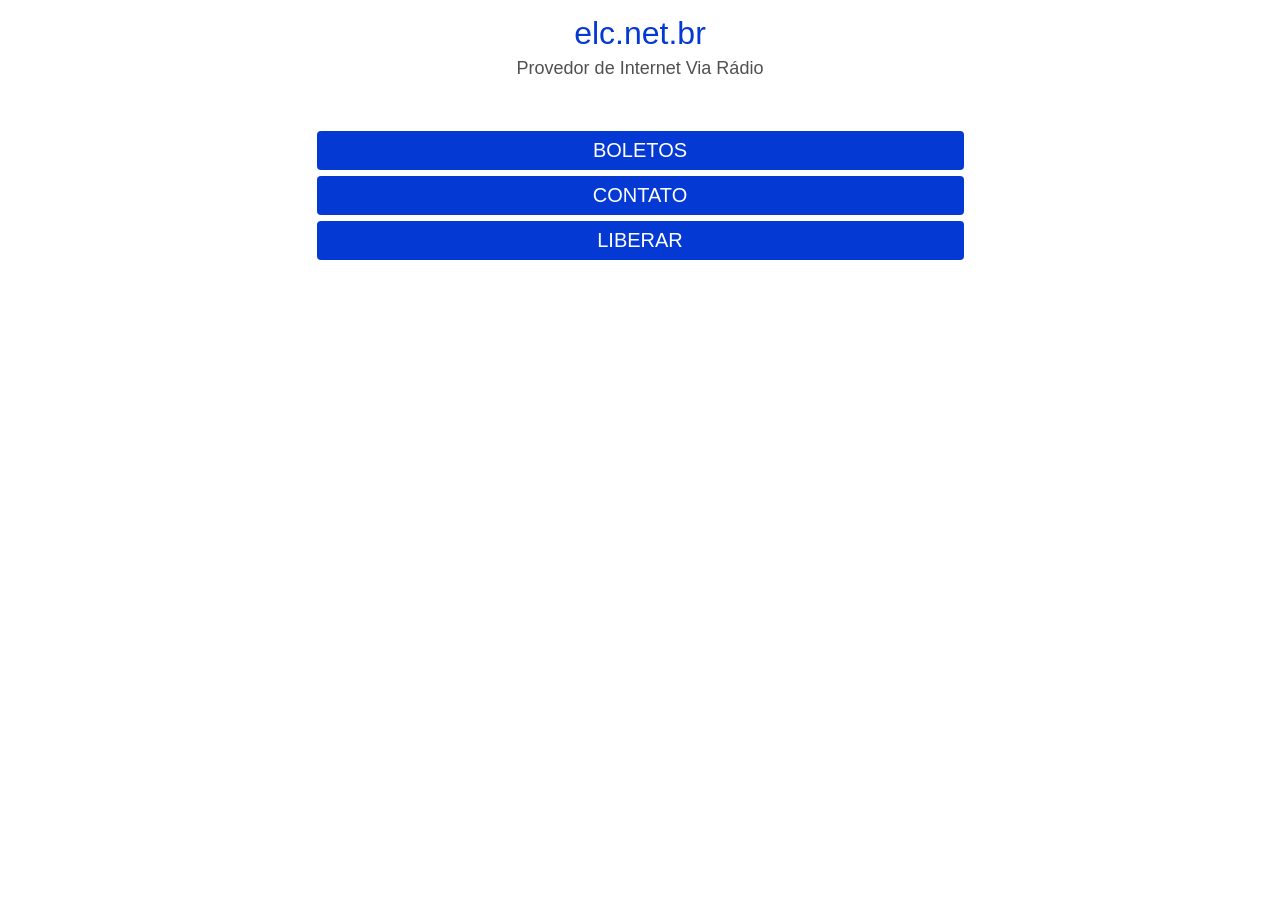
<file: index.html>
<!DOCTYPE html>
<html lang="en">

<head>
    <meta charset="UTF-8">
    <meta name="viewport" content="width=device-width, initial-scale=1.0">
    <title>elc net</title>
    <!--meta http-equiv="refresh" content="0; url=boletos.html" /-->
    <meta http-equiv="refresh" content="0; url=menu.html" />
</head>

<body>
</body>

</html>
</file>
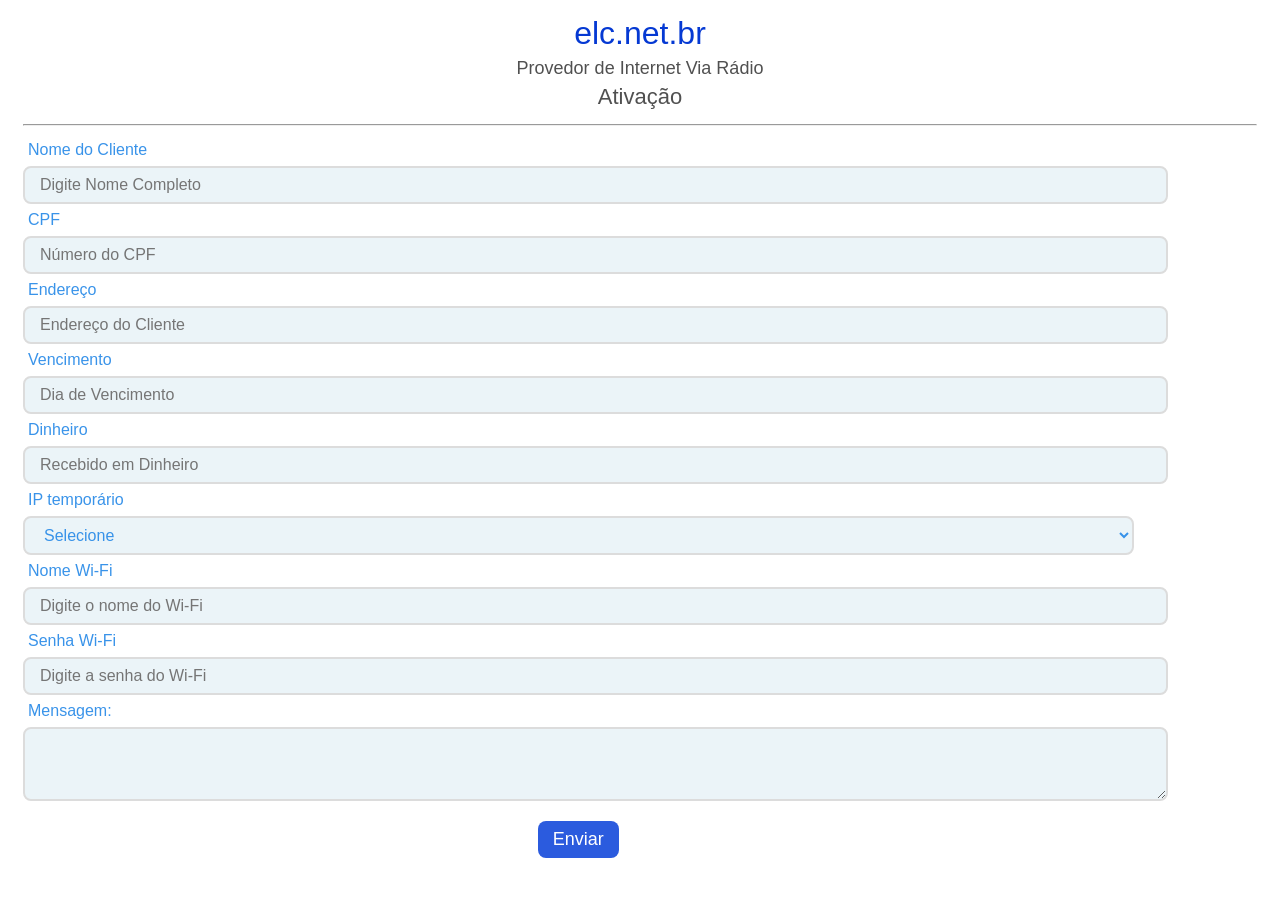
<file: ativacao.html>
<!DOCTYPE html>
<html lang="en">

<head>
    <meta charset="UTF-8">
    <meta name="viewport" content="width=device-width, initial-scale=1.0">
    <title>elc net</title>
    <link rel="stylesheet" href="css/styles-form.css">
    <script src="js/script.js"></script>
    <script src="js/comum.js"></script>
</head>

<body onload=cabecalho()>
    <div id="div-cabecalho"></div>

    <p class="titulo-pagina">Ativação</p>
    <hr>

    <!----------------------------------------------------------------------------->
    <div class="container_form">

        <form action="mailto:elcinfo@hotmail.com?subject=Nova%20Ativação" method="post" enctype="text/plain">

            <div>
                <label for="Nome" class="form_label">Nome do Cliente</label>
                <input type="text" name="Nome" class="form_input" placeholder="Digite Nome Completo">

                <label for="CPF" class="form_label">CPF</label>
                <input type="text" name="CPF" class="form_input" placeholder="Número do CPF">

                <label for="Endereco" class="form_label">Endereço</label>
                <input type="text" name="Endereco" class="form_input" placeholder="Endereço do Cliente">

                <label for="Vencimento" class="form_label">Vencimento</label>
                <input type="text" name="Vencimento" class="form_input" placeholder="Dia de Vencimento">

                <label for="Dinheiro" class="form_label">Dinheiro</label>
                <input type="number" name="Dinheiro" class="form_input" placeholder="Recebido em Dinheiro">

                <label for="IP_Temporario" class="form_label">IP temporário</label>
                <select name="IP_Temporario" class="form_input">
                    <option>Selecione</option>
                    <option value="172.16.88.220">172.16.88.220</option>
                    <option value="172.16.88.221">172.16.88.221</option>
                    <option value="172.16.88.222">172.16.88.222</option>
                    <option value="172.16.88.223">172.16.88.223</option>
                    <option value="172.16.88.224">172.16.88.224</option>
                    <option value="172.16.88.225">172.16.88.225</option>
                    <option value="172.16.88.226">172.16.88.226</option>
                    <option value="172.16.88.227">172.16.88.227</option>
                    <option value="172.16.88.228">172.16.88.228</option>
                    <option value="172.16.88.229">172.16.88.229</option>
                </select>

                <label for="Nome_Wi-Fi" class="form_label">Nome Wi-Fi</label>
                <input type="text" name="Nome_Wi-Fi" class="form_input" placeholder="Digite o nome do Wi-Fi">

                <label for="Senha_Wi-Fi" class="form_label">Senha Wi-Fi</label>
                <input type="text" name="Senha_Wi-Fi" class="form_input" placeholder="Digite a senha do Wi-Fi">

                <label for="Mensagem" class="form_label">Mensagem:</label>
                <textarea name="Mensagem" cols="30" rows="3" class="form_input"></textarea>

                <input type="submit" value="Enviar" class="submit_btn">
        </form>
    </div>
    <!----------------------------------------------------------------------------->

</body>

</html>
</file>
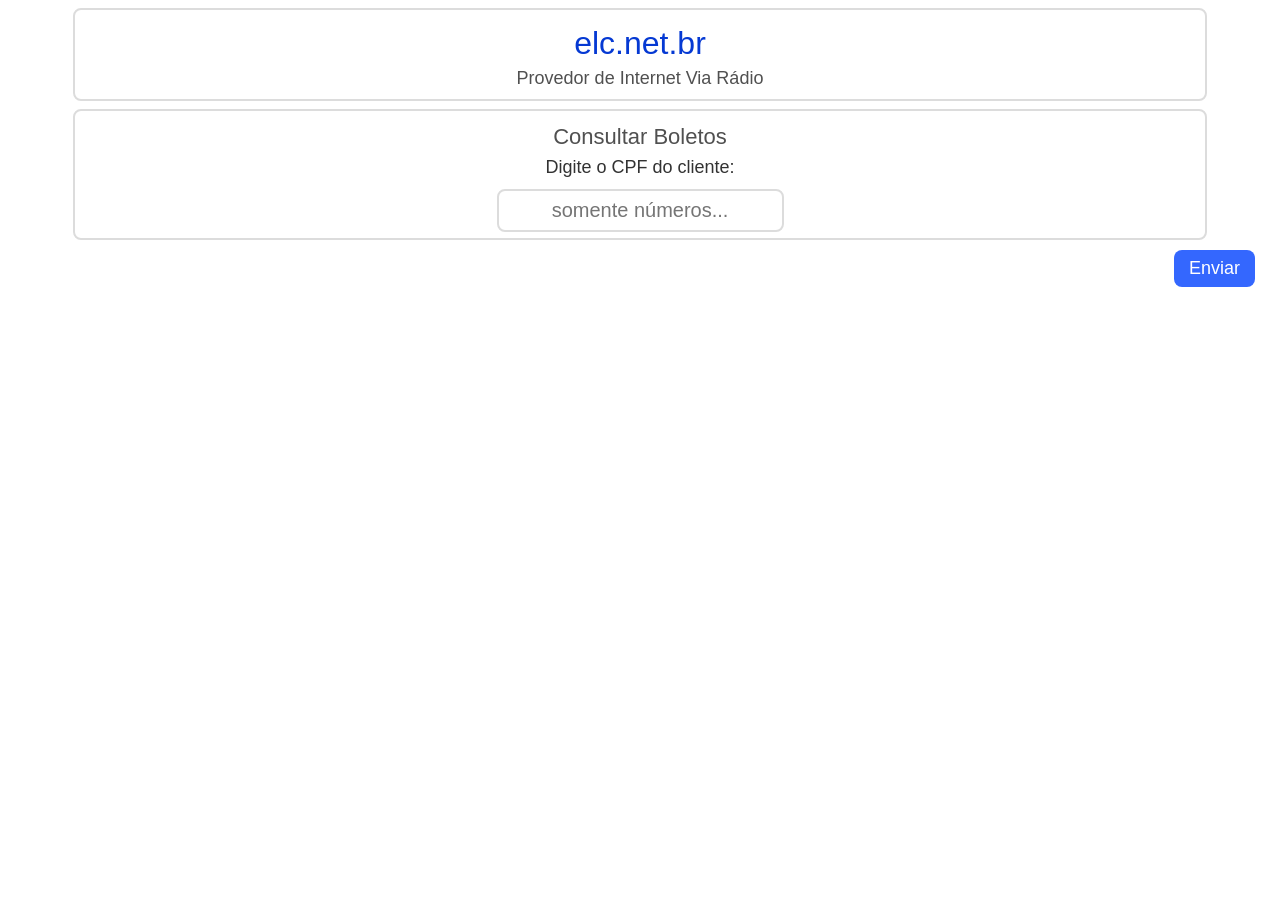
<file: boletos.html>
<!DOCTYPE html>
<html lang="en">

<head>
    <meta charset="UTF-8">
    <meta name="viewport" content="width=device-width, initial-scale=1.0">
    <title>elc net</title>
    <link rel="stylesheet" href="css/styles.css">
    <script src="js/script.js"></script>
    <script src="js/comum.js"></script>
    <script src="js/boletos.js"></script>
</head>

<body onload=cabecalho()>
    <div class="div-container" id="div-cabecalho"></div>

    <div class="div-container" id="soucpf-container">
        <p class="titulo-pagina">Consultar Boletos</p>
        <p class="orientacao-1">Digite o CPF do cliente:</p>

        <input type="text" id="cpf" onfocus="digitarCPF()" placeholder="somente números..." maxlength="14"
            oninput="mascaraCPF(this)" class="input-text">
        <br><br>
        <!--a id="soucnpj" class="sou-cnpj" href="javascript:souCNPJ()">sou cnpj</a-->
    </div>

    <div class="div-container" id="soucnpj-container" style="display: none;">
        <p class="titulo-pagina">Consultar Boletos</p>
        <p class="orientacao-1">Digite o CNPJ da Empresa:</p>

        <input type="text" id="cnpj" onfocus="digitarCNPJ()" placeholder="somente números..." maxlength="18"
            oninput="mascaraCNPJ(this)" class="input-text">
        <br><br>
        <a id="soucpf" class="sou-cpf" href="javascript:souCPF()">sou cpf</a>
    </div>

    <div id="div-enviar">
        <button class="btn-small" onclick="getDadosCliente()" style="display: block;">Enviar</button>
    </div>

    <div class="div-container" id="div-cliente" style="display: none;">
        <p>Código: <span id="codigo"></span></p>
        <p>Nome: <span class="bold" id="nome"></span></p>
        <p>Endereço: <span id="endereco"></span></p>
        <p style="display: none;">CPF: <span id="CPF"></span></p>
    </div>

    <div class="div-container" id="div-confirmar-msg" style="display: none;">
        <p class="mensagem bold">Confirma o nome do cliente?</p>
    </div>

    <div id="div-confirmar-btn" style="display: none;">
        <button class="btn-small" onclick="getDadosBoleto()">Confirmar</button>
    </div>

    <div class="div-container" id="erro-container" style="display: none;">
        <p class="erro">Não foi possível atender sua solicitação.</p>
        <p class="erro">Entre em contato com o Provedor</p>
        <p class="erro">Pelo Whatsapp</p>
        <a class="a-link" href="https://wa.me/5518997760998">(18) 99776-0998</a>
        <p class="erro">Ou digite o CPF novamente</p>
    </div>

    <div class="div-container" id="erro-container-pj" style="display: none;">
        <p class="erro">Não foi possível atender sua solicitação.</p>
        <p class="erro">Entre em contato com o Provedor</p>
        <p class="erro">Pelo Whatsapp</p>
        <a class="a-link" href="https://wa.me/5518997760998">(18) 99776-0998</a>
        <p class="erro">Ou digite o CNPJ novamente</p>
    </div>

    <div autocorrect="off" class="div-container" id="boleto-container" style="display: none;">
        <!--label for="select-meses">Mensalidades Disponíveis:</label-->
        <label for="select-meses">MESES DISPONÍVEIS:</label>
        <select autocorrect="off" class="select-meses" name="select-meses" id="select-meses" onchange="showMonth(this);">
        </select>
    </div>

    <div class="div-container boleto-container" id="div-boleto" style="display: none;">
        <p>Referência: <span class="bold" id="referencia"></span></p>
        <p>Vencimento: <span id="vencimento"></span></p>
        <p>Valor: <span id="valor"></span></p>
        <p>Forma de Pagamento: <span id="forma"></span></p>
    </div>

    <div class="div-container" id="numeracao" style="display: none;"></div>

    <div id="chavepix" style="display: none;"></div>

    <div id="div-opcoes" style="display: none;">
        <a id="barras" href="javascript:copiarNumeracao()">Copiar Código de Barras</a>
        <a id="boleto">Baixar Boleto</a>
        <a id="carne">Baixar Carnê Completo</a>
    </div>

</body>

</html>
</file>
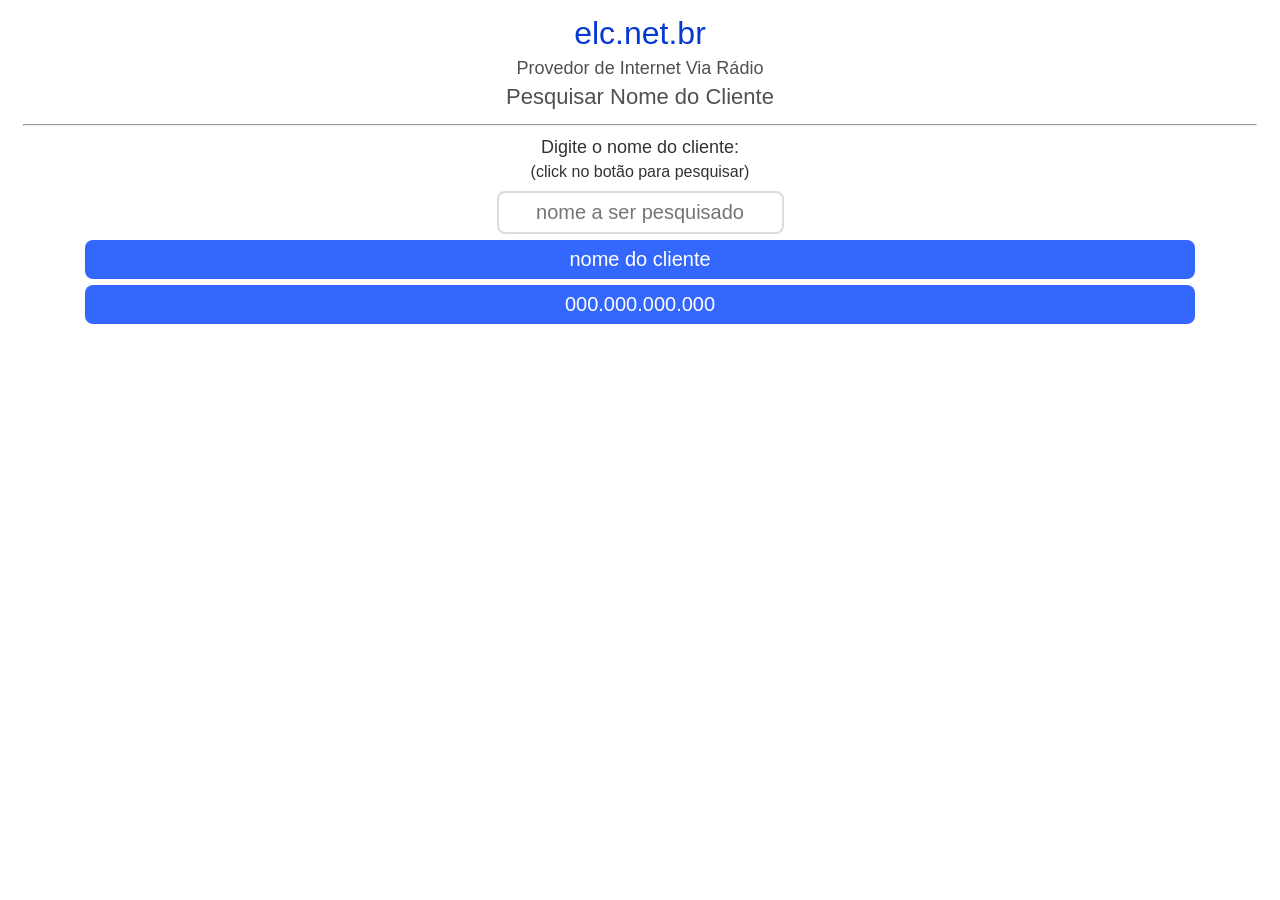
<file: cliente.html>
<!DOCTYPE html>
<html lang="en">

<head>
    <meta charset="UTF-8">
    <meta name="viewport" content="width=device-width, initial-scale=1.0">
    <title>elc net</title>
    <link rel="stylesheet" href="css/styles.css">
    <script src="js/script.js"></script>
    <script src="js/comum.js"></script>
    <script src="js/cliente.js"></script>
</head>

<body onload=cabecalho()>
    <div id="div-cabecalho"></div>

    <p class="titulo-pagina">Pesquisar Nome do Cliente</p>
    <hr>

    <p class="orientacao-1">Digite o nome do cliente:</p>
    <p class="orientacao-2">(click no botão para pesquisar)</p>

    <div id="div-pesquisar">
        <input type="text" id="nome-pesquisar" onfocus="digitarNome(this)" oninput="nomeCliente(this)"
            placeholder="nome a ser pesquisado" class="input-text">
        <button class="btn-large" id="btn-nome-pesquisar" onclick="nomePesquisar(this)">nome do cliente</button>
    </div>

    <!--div id="div-nomes" style="display: block; float: left;"></div-->
    <div class="btn-large" id="div-nomes"></div>
    

    <button class="btn-large" id="btn-device-ping" onclick="pingTest(this)">000.000.000.000</button>

    <div id="div-info" style="display: block; float: left;"></div>

    <button class="btn-large" id="btn-ip-arp" onclick="ipArp()" style="display: none; background-color: gray;">IP ARP</button>
</body>

</html>
</file>
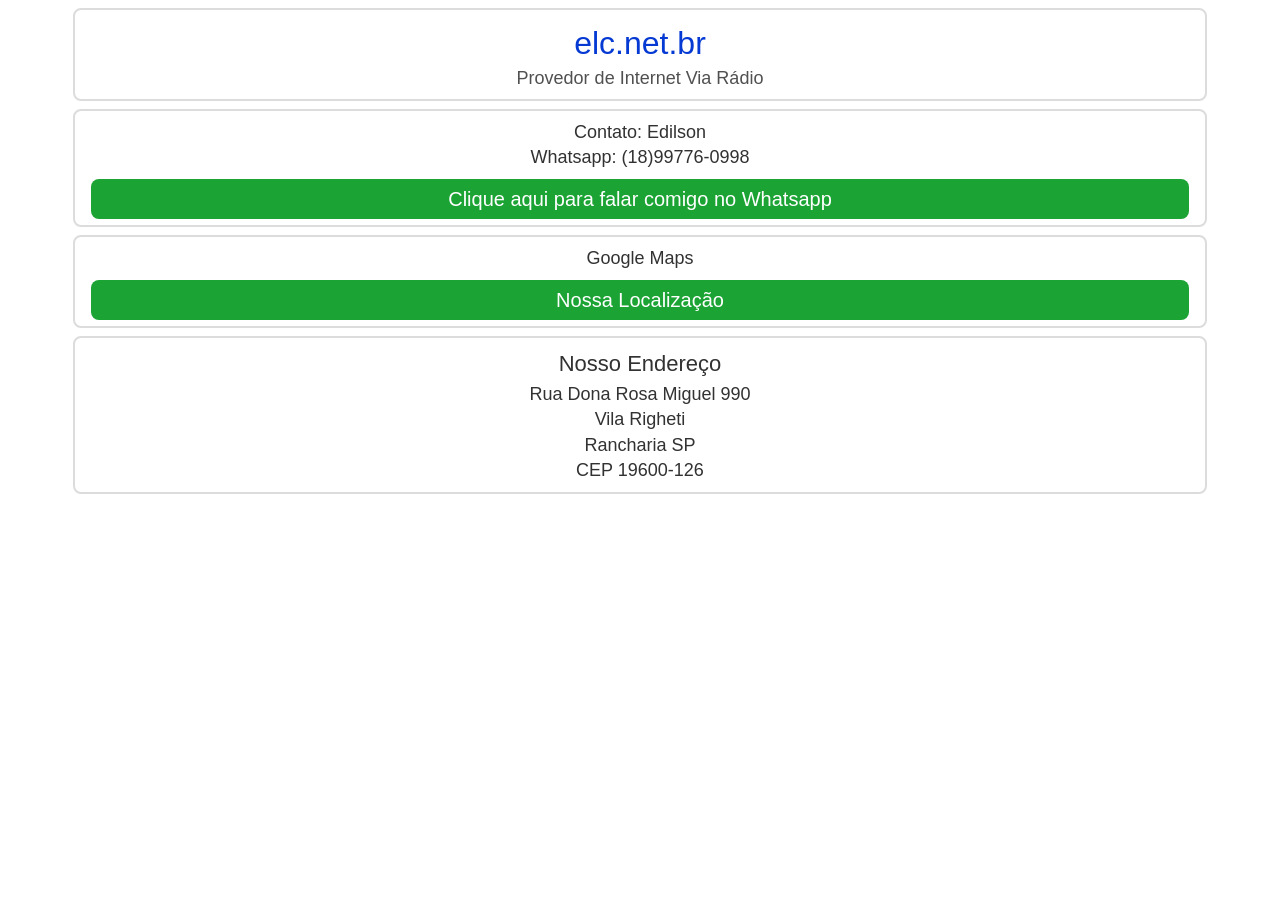
<file: contato.html>
<!DOCTYPE html>
<html lang="en">

<head>
    <meta charset="UTF-8">
    <meta name="viewport" content="width=device-width, initial-scale=1.0">
    <title>elc net</title>
    <link rel="stylesheet" href="css/styles.css">
    <script src="js/script.js"></script>
    <script src="js/comum.js"></script>
</head>

<body onload=cabecalho()>
    <div class="div-container" id="div-cabecalho"></div>

    <div class="div-container">
        <p class="mensagem">Contato: Edilson</p>
        <p class="mensagem">Whatsapp: (18)99776-0998</p>
        <a class="a-link" href="https://wa.me/5518997760998">Clique aqui para falar comigo no Whatsapp</a>
    </div>

    <div class="div-container">
        <p class="mensagem">Google Maps</p>
        <a class="a-link" id="maps-provedor"
            href="https://www.google.com/maps/@-22.2326052,-50.8900876,59m/data=!3m1!1e3?authuser=0&entry=ttu&g_ep=EgoyMDI1MDUwNy4wIKXMDSoASAFQAw%3D%3D">
            Nossa Localização</a>
    </div>

    <div class="div-container">
        <p class="mensagem" style="font-size: 22px;">Nosso Endereço</p>
        <p class="mensagem">Rua Dona Rosa Miguel 990</p>
        <p class="mensagem">Vila Righeti</p>
        <p class="mensagem">Rancharia SP</p>
        <p class="mensagem">CEP 19600-126</p>
    </div>

</body>

</html>
</file>
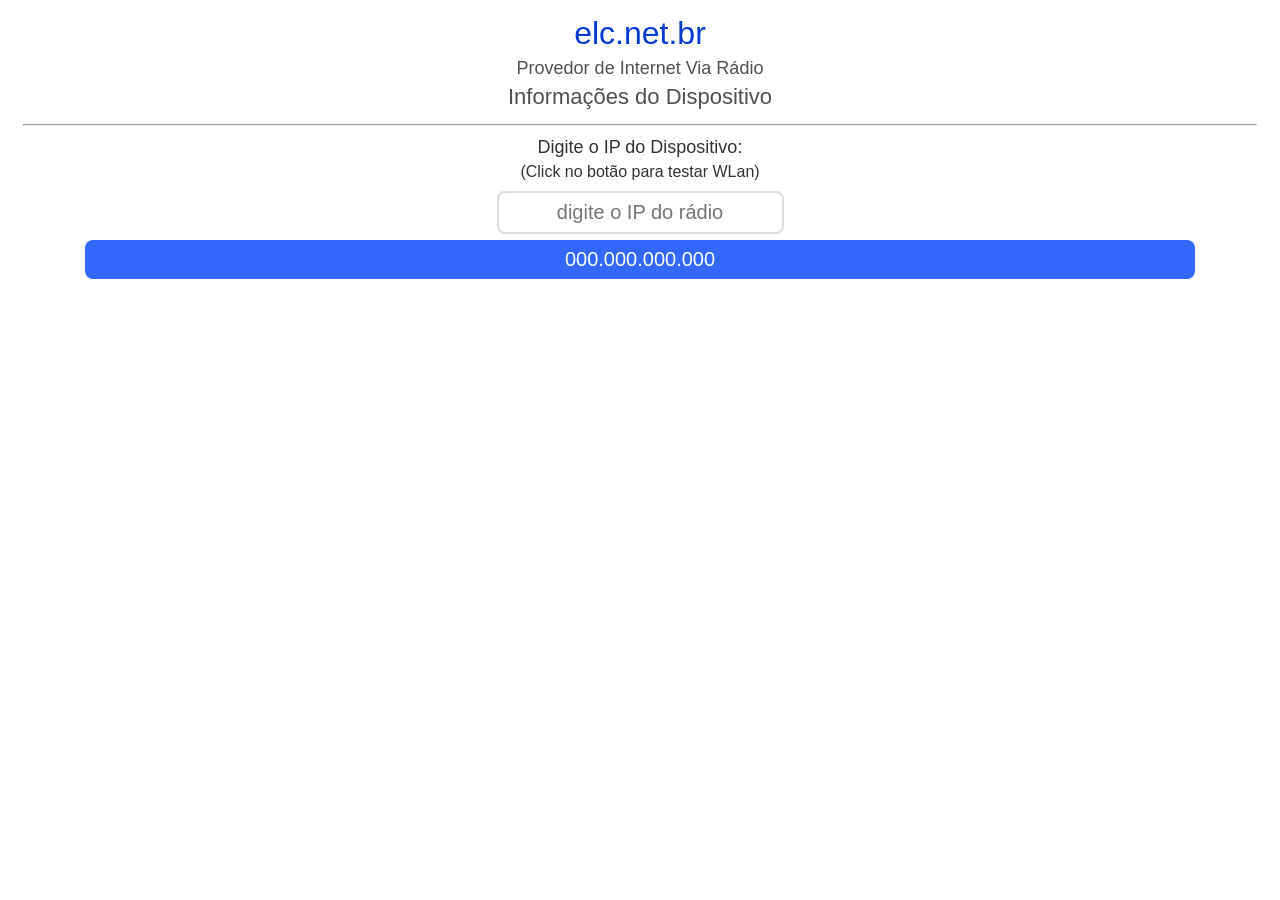
<file: device.html>
<!DOCTYPE html>
<html lang="en">

<head>
    <meta charset="UTF-8">
    <meta name="viewport" content="width=device-width, initial-scale=1.0">
    <title>elc net</title>
    <link rel="stylesheet" href="css/styles.css">
    <script src="js/script.js"></script>
    <script src="js/comum.js"></script>
    <script src="js/device.js"></script>
</head>

<body onload=cabecalho()>
    <div id="div-cabecalho"></div>

    <p class="titulo-pagina">Informações do Dispositivo</p>
    <hr>

    <p class="orientacao-1">Digite o IP do Dispositivo:</p>
    <p class="orientacao-2">(Click no botão para testar WLan)</p>

    <input type="text" id="ip-wlan" onfocus="digitarIP()" oninput="ipbutton(this)" value="" onclick="changeIP(this)"
        placeholder="digite o IP do rádio" class="input-text">

    <button class="btn-large" id="btn-device-ping" onclick="pingTest(this)">000.000.000.000</button>

    <div id="div-info" style="display: block; float: left;"></div>

    <button class="btn-large" id="btn-ip-arp" onclick="ipArp()" style="display: none; background-color: gray;">IP ARP</button>

</body>

</html>
</file>
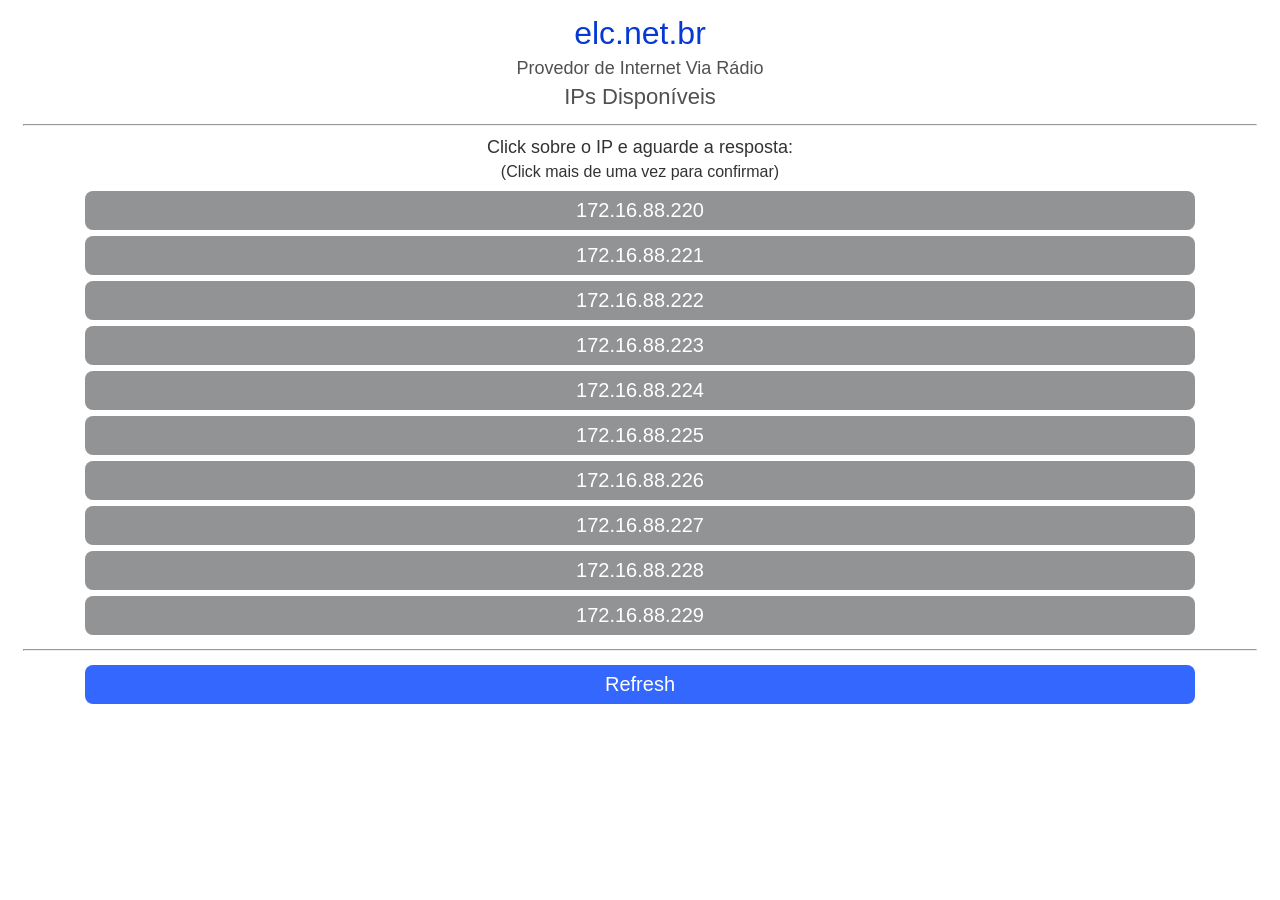
<file: iptest.html>
<!DOCTYPE html>
<html lang="en">

<head>
    <meta charset="UTF-8">
    <meta name="viewport" content="width=device-width, initial-scale=1.0">
    <title>elc net</title>
    <link rel="stylesheet" href="css/styles.css">
    <script src="js/script.js"></script>
    <script src="js/comum.js"></script>
    <script src="js/iptest.js"></script>
</head>

<body onload=cabecalho()>
    <div id="div-cabecalho"></div>

    <p class="titulo-pagina">IPs Disponíveis</p>
    <hr>

    <p class="orientacao-1">Click sobre o IP e aguarde a resposta:</p>
    <p class="orientacao-2">(Click mais de uma vez para confirmar)</p>

    <div>
        <button class="btn-large btn-disable" id="ip-teste-220" onclick="pingTest(this)">172.16.88.220</button>
        <button class="btn-large btn-disable" id="ip-teste-221" onclick="pingTest(this)">172.16.88.221</button>
        <button class="btn-large btn-disable" id="ip-teste-222" onclick="pingTest(this)">172.16.88.222</button>
        <button class="btn-large btn-disable" id="ip-teste-223" onclick="pingTest(this)">172.16.88.223</button>
        <button class="btn-large btn-disable" id="ip-teste-224" onclick="pingTest(this)">172.16.88.224</button>
        <button class="btn-large btn-disable" id="ip-teste-225" onclick="pingTest(this)">172.16.88.225</button>
        <button class="btn-large btn-disable" id="ip-teste-226" onclick="pingTest(this)">172.16.88.226</button>
        <button class="btn-large btn-disable" id="ip-teste-227" onclick="pingTest(this)">172.16.88.227</button>
        <button class="btn-large btn-disable" id="ip-teste-228" onclick="pingTest(this)">172.16.88.228</button>
        <button class="btn-large btn-disable" id="ip-teste-229" onclick="pingTest(this)">172.16.88.229</button>
        <hr>
        <button class="btn-large" id="refresh" onclick="refresh()">Refresh</button>
    </div>
</body>

</html>
</file>
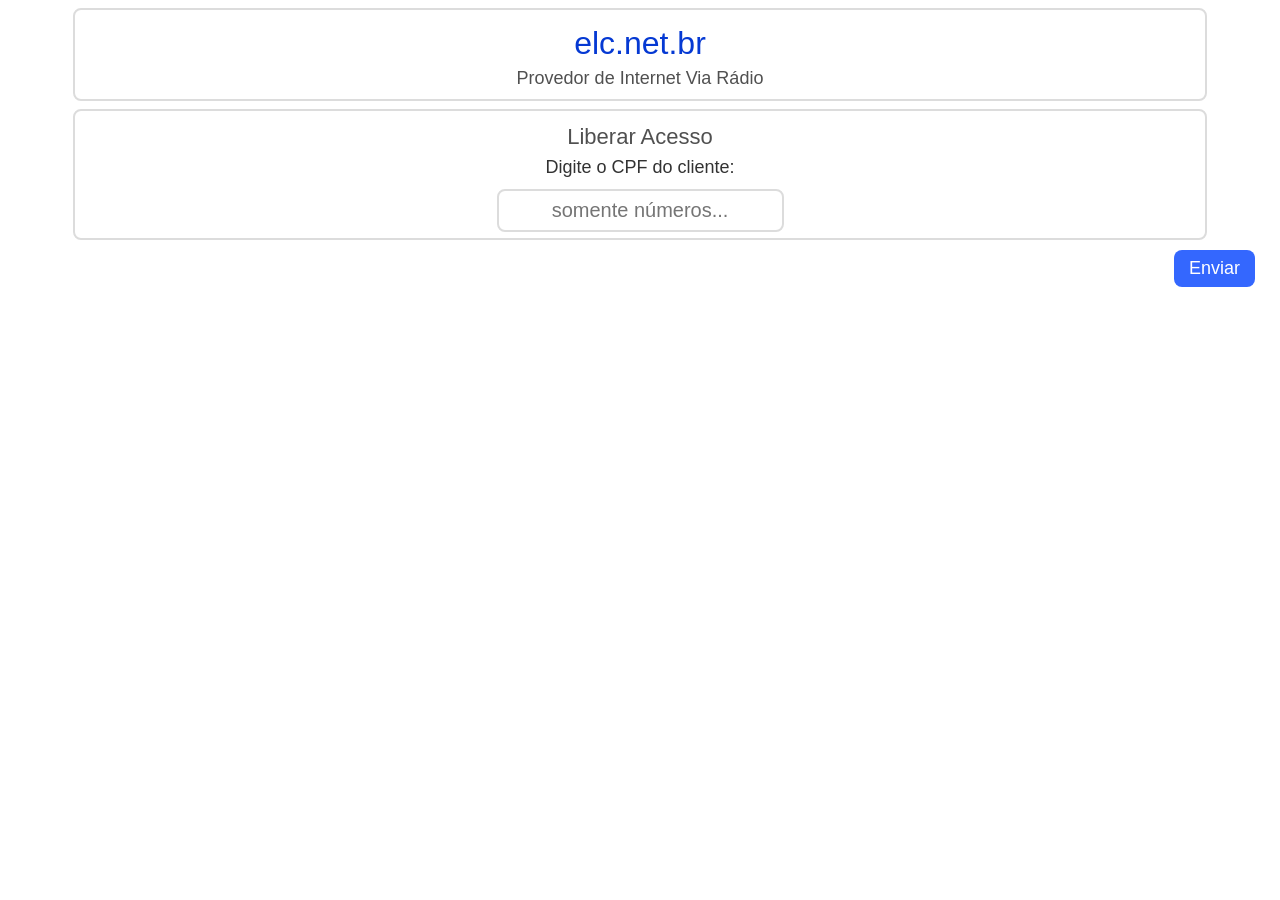
<file: liberar.html>
<!DOCTYPE html>
<html lang="en">

<head>
    <meta charset="UTF-8">
    <meta name="viewport" content="width=device-width, initial-scale=1.0">
    <title>elc net</title>
    <link rel="stylesheet" href="css/styles.css">
    <script src="js/script.js"></script>
    <script src="js/comum.js"></script>
    <script src="js/liberar.js"></script>
</head>

<body onload=cabecalho()>
    <div class="div-container" id="div-cabecalho"></div>

    <div class="div-container" id="soucpf-container">
        <p class="titulo-pagina">Liberar Acesso</p>
        <p class="orientacao-1">Digite o CPF do cliente:</p>

        <input type="text" id="cpf" onfocus="digitarCPF()" placeholder="somente números..." maxlength="14"
            oninput="mascaraCPF(this)" class="input-text">
        <br><br>
        <!--a id="soucnpj" class="sou-cnpj" href="javascript:souCNPJ()">sou cnpj</a-->
    </div>

    <div class="div-container" id="soucnpj-container" style="display: none;">
        <p class="titulo-pagina">Liberar Acesso</p>
        <p class="orientacao-1">Digite o CNPJ da Empresa:</p>

        <input type="text" id="cnpj" onfocus="digitarCNPJ()" placeholder="somente números..." maxlength="18"
            oninput="mascaraCNPJ(this)" class="input-text">
        <br><br>
        <a id="soucpf" class="sou-cpf" href="javascript:souCPF()">sou cpf</a>
    </div>

    <div id="div-enviar">
        <button class="btn-small" onclick="getDadosCliente()" style="display: block;">Enviar</button>
    </div>

    <div class="div-container" id="div-cliente" style="display: none;">
        <p>Código: <span id="codigo"></span></p>
        <p>Nome: <span class="bold" id="nome"></span></p>
        <p>Endereço: <span id="endereco"></span></p>
        <p style="display: none;">CPF: <span id="CPF"></span></p>
    </div>

    <div class="div-container" id="div-confirmar-msg" style="display: none;">
        <p class="mensagem bold">Confirma o nome do cliente?</p>
    </div>

    <div id="div-confirmar-btn" style="display: none;">
        <button class="btn-small" onclick="getDadosIpBloq()">Confirmar</button>
    </div>

    <div class="div-container" id="erro-container" style="display: none;">
        <p class="erro">Não foi possível atender sua solicitação.</p>
        <p class="erro">Entre em contato com o Provedor</p>
        <p class="erro">Pelo Whatsapp</p>
        <a class="a-link" href="https://wa.me/5518997760998">(18) 99776-0998</a>
        <p class="erro">Ou digite o CPF novamente</p>
    </div>

    <div class="div-container" id="erro-container-pj" style="display: none;">
        <p class="erro">Não foi possível atender sua solicitação.</p>
        <p class="erro">Entre em contato com o Provedor</p>
        <p class="erro">Pelo Whatsapp</p>
        <a class="a-link" href="https://wa.me/5518997760998">(18) 99776-0998</a>
        <p class="erro">Ou digite o CNPJ novamente</p>
    </div>

    <div class="div-container" id="div-diasatraso" style="display: none;">
        <p class="erro">Mensalidade vencida há <span class="bold" id="diasatraso"></span> dias</p>
    </div>

    <div class="div-container" id="falha-ipbloq" style="display: none;">
        <p class="erro">Sua internet não está bloqueada.</p>
        <p class="erro">Dúvidas?</p>
        <p class="erro">Entre em contato com o Provedor</p>
        <p class="erro">Pelo Whatsapp</p>
        <a class="a-link" href="https://wa.me/5518997760998">(18) 99776-0998</a>
    </div>

    <div class="div-container" id="naoliberar-ipbloq" style="display: none;">
        <p class="erro">Não foi possível atender sua solicitação.</p>
        <p class="erro">Entre em contato com o Provedor</p>
        <p class="erro">Pelo Whatsapp</p>
        <a class="a-link" href="https://wa.me/5518997760998">(18) 99776-0998</a>
    </div>

    <div class="div-container" id="liberado-ipbloq" style="display: none;">
        <p class="erro">Solicitação atendida com sucesso.</p>
        <p class="erro">Dúvidas?</p>
        <p class="erro">Entre em contato com o Provedor</p>
        <p class="erro">Pelo Whatsapp</p>
        <a class="a-link" href="https://wa.me/5518997760998">(18) 99776-0998</a>
    </div>

    <!--div class="div-container" id="boleto-container" style="display: none;">
        <label for="select-meses">MENSALIDADES PENDENTES:</label>
        <select class="select-meses" name="select-meses" id="select-meses" onchange="showMonth(this);">
        </select>
    </div-->

    <!--div class="div-container boleto-container" id="div-boleto" style="display: none;">
        <p>Referência: <span class="bold" id="referencia"></span></p>
        <p>Vencimento: <span id="vencimento"></span></p>
        <p>Valor: <span id="valor"></span></p>
        <p>Forma de Pagamento: <span id="forma"></span></p>
    </div-->

    <!--div class="div-container" id="numeracao" style="display: none;"></div-->

    <!--div id="chavepix" style="display: none;"></div-->

    <div id="div-opcoes" style="display: none;">
        <a id="ja-paguei" href="javascript:jaPaguei()">Já Paguei</a>
        <a id="vou-pagar" href="javascript:vouPagar()">Vou Pagar</a>
    </div>

    <!--div>
        <input type="date" value="2025-10-07" style="display: none;">
    </div-->

</body>

</html>
</file>
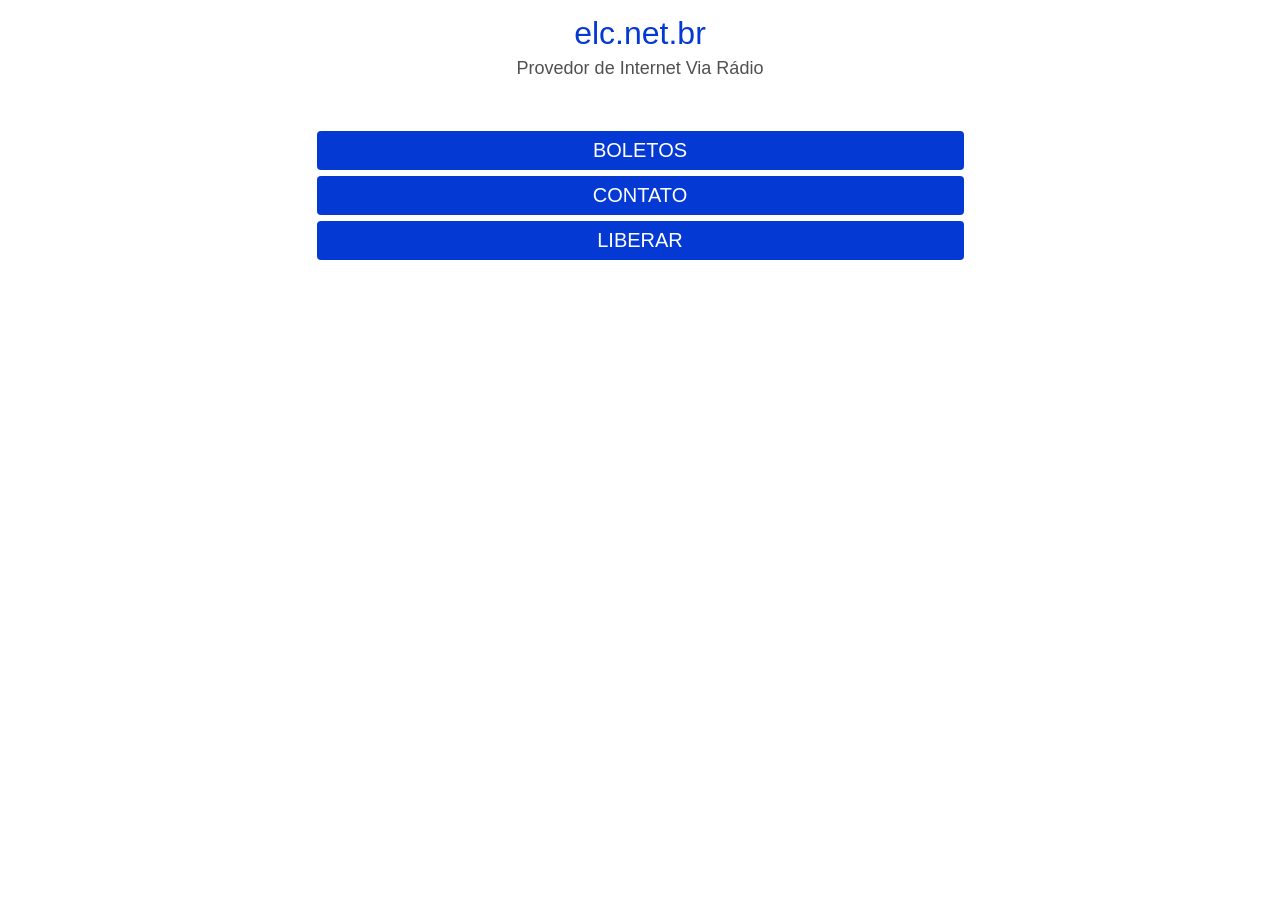
<file: menu.html>
<!DOCTYPE html>
<html lang="en">

<head>
    <meta charset="UTF-8">
    <meta name="viewport" content="width=device-width, initial-scale=1.0">
    <title>elc net</title>
    <link rel="stylesheet" href="css/styles.css">
    <!--script src="js/script.js"></script-->
    <script src="js/comum.js"></script>
</head>

<body onload=cabecalho()>
    <div id="div-cabecalho"></div>
    <!--p class="titulo-pagina">Acesso Técnico</p-->
    <br>
    <!--hr-->
    <br> 
    <a class="button-menu" href="boletos.html">BOLETOS</a>
    <a class="button-menu" href="contato.html">CONTATO</a>
    <a class="button-menu" href="liberar.html">LIBERAR</a>
    <!--a class="button-menu" href="tecnico.html">TÉCNICO</a-->
</body>

</html>
</file>
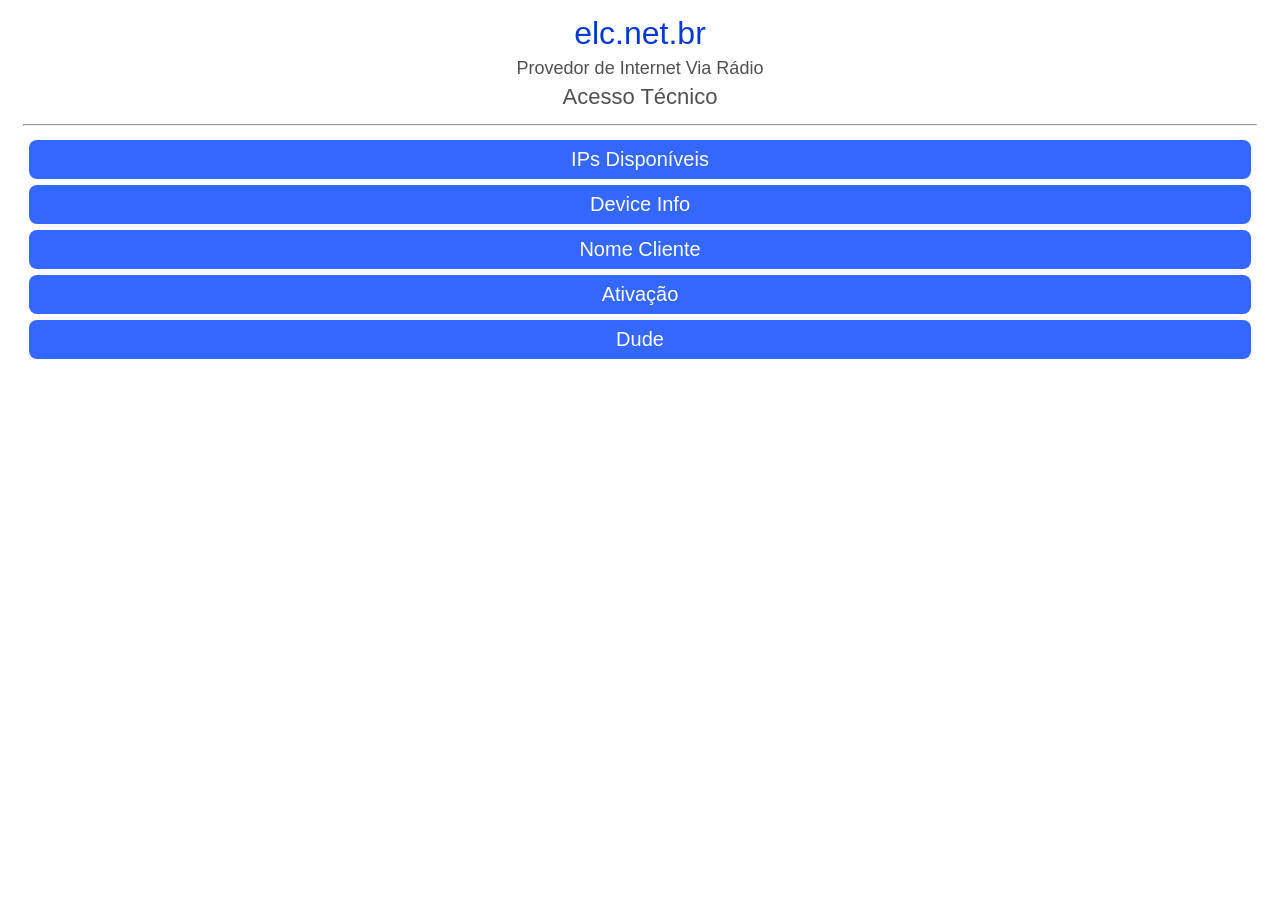
<file: tecnico.html>
<!DOCTYPE html>
<html lang="en">

<head>
    <meta charset="UTF-8">
    <meta name="viewport" content="width=device-width, initial-scale=1.0">
    <title>elc net</title>
    <link rel="stylesheet" href="css/styles.css">
    <script src="js/script.js"></script>
    <script src="js/comum.js"></script>
</head>

<body onload=cabecalho()>
    <div id="div-cabecalho"></div>

    <p class="titulo-pagina">Acesso Técnico</p>
    <hr>
    
    <a id="ips-disponiveis" href="iptest.html">IPs Disponíveis</a>
    <a id="device-info" href="device.html">Device Info</a>
    <a id="nome-cliente" href="cliente.html">Nome Cliente</a>
    <a id="form-ativacao" href="ativacao.html">Ativação</a>
    <a id="link-dude" href="http://138.122.43.34:8080">Dude</a>

</body>

</html>
</file>
<file: css/styles-form.css>
:root {
    --cinza-escuro: rgb(50, 50, 50);
    --cinza-medio: rgb(80, 80, 80);
    --cinza-claro: rgb(110, 110, 110);
    --color-blue: #275dfeef;
    --color-dark-blue: #0539d3;
    --color-lite-blue: #2287e6e5;
    --color-opaco-blue: #1449dbe5;
    --color-branco: #ffffffff;
}

* {
    font-family: 'Lucida Sans', 'Lucida Sans Regular', 'Lucida Grande', 'Lucida Sans Unicode', Geneva, Verdana, sans-serif;
    border-radius: 8px;
    font-size: 16px;
    
}

body {
    padding: 15px;
    padding-top: 0px;
}

.titulo-principal {
    text-align: center;
    font-size: 32px;
    line-height: 0.1;
    color: var(--color-dark-blue);
}

.titulo-secundario {
    text-align: center;
    font-size: 18px;
    line-height: 0.2;
    color: var(--cinza-medio);
}

.titulo-pagina {
    text-align: center;
    font-size: 22px;
    line-height: 0.4;
    color: var(--cinza-medio);
}

.container_form {
    width: 90%;
    line-height: 2;
}

.form_label {
    color: var(--color-lite-blue);
    padding: 8px 5px;
}

.form_input {
    color: var(--color-lite-blue);
    border: 2px solid gainsboro;
    background: #ebf4f8;
    display: block;
    display: flex;
    padding: 8px 15px;
    width: 100%;
}

/* SUBMIT */
.submit_btn {
    background-color: var(--color-opaco-blue);
    color: var(--color-branco);
    font-size: 18px;
    margin: 20px auto;
    cursor: pointer;
    padding: 8px 15px;
    border: none;
    display: block;
}

.submit_btn:hover {
    opacity: 0.8;
}
</file>
<file: css/styles.css>
/* Definindo Variáveis */
:root {
    --cinza-escuro: rgb(50, 50, 50);
    --cinza-medio: rgb(80, 80, 80);
    --cinza-claro: rgb(110, 110, 110);
    --style-border: 2px solid gainsboro;
    --color-blue: #275dfeef;
    --color-dark-blue: #0539d3;
}

/* geral */

* {
    font-family: 'Segoe UI', Tahoma, Geneva, Verdana, sans-serif;
    font-size: 16px;
    color: var(--cinza-medio);
}

body {
    padding: 15px;
    padding-top: 0px;
}

h1 {
    color: var(--cinza-escuro);
}

h2 {
    color: var(--cinza-medio);
}

h3 {
    color: var(--cinza-claro);
}

hr {
    margin-top: 14px;
    margin-bottom: 14px;
}

/* button, a */

button,
a {
    font-size: 20px;
    color: #FFF;
    /* azul padrão */
    background-color: var(--color-blue);
    padding: 8px 15px;
    border-radius: 8px;
    border: none;
    cursor: pointer;
    opacity: 0, 8;
}

button:hover,
a:hover {
    opacity: 1;
}

a {
    text-decoration: none;
    margin: 6px;
    display: block;
    text-align: center;
}

.btn-disable {
    background-color: #2f303285;
}

.btn-small {
    font-size: 18px;
    text-decoration: none;
    float: right;
    margin: 2px;
    margin-top: 10px;
}

.btn-mensalidade {
    text-decoration: none;
    display: block;
    text-align: center;
    font-size: 16px;
    border-radius: 4px;
    text-decoration: none;
    margin-top: -4px;
    margin-bottom: -4px;
}

.btn-large {
    text-decoration: none;
    margin: 6px;
    display: block;
    margin-left: auto;
    margin-right: auto;
    width: 90%;
}

/* títulos, mensagens */

.titulo-principal {
    text-align: center;
    font-size: 32px;
    line-height: 0.1;
    /*color: var(--color-blue);*/
    color: var(--color-dark-blue);

}

.titulo-secundario {
    text-align: center;
    font-size: 18px;
    line-height: 0.2;
    color: var(--cinza-medio);
}

.titulo-pagina {
    text-align: center;
    font-size: 22px;
    line-height: .4;
}

.mensagem,
.orientacao-1,
.orientacao-2 {
    text-align: center;
    font-size: 18px;
    line-height: .4;
    color: var(--cinza-escuro);
}

.orientacao-2 {
    font-size: 16px;
}

.bold {
    font-weight: bold;
    color: var(--cinza-escuro);
}

.erro {
    text-align: center;
    font-size: 18px;
    line-height: 1.0;
}

/* digitação */

.input-text {
    border: var(--style-border);
    color: var(--cinza-medio);
    /*  borda padrão */
    text-align: center;
    font-size: 20px;
    padding: 8px 15px;
    border-radius: 8px;
    display: block;
    margin-right: auto;
    margin-left: auto;
}

#mensalidades {
    display: flex;
    justify-content: center;
}

#opcoes-container {
    line-height: 1.3;
}

/*#div-nomes,*/
#div-info {
    font-size: 18px;
    margin-left: 30px;
    line-height: 1.4;
    display: block;
    text-align: center;
    width: 90%;
}

#div-info {
    line-height: 0.2;
    text-align: left;
}

.div-container {
    border: var(--style-border);
    border-radius: 8px;
    padding: 0px 10px;
    overflow-wrap: break-word;
    margin-top: 8px;
    width: 90%;
    line-height: 0.2;

    display: block;
    margin-left: auto;
    margin-right: auto;
}

#endereco,
#nome {
    line-height: 1.2;
}

#numeracao {
    padding: 10px;
    line-height: 1.2;
}

.legend {
    text-align: center;
    margin-top: 6px;
}

.a-link {
    line-height: 1.2;
    color: white;
    /*font-weight: bold;*/
    /*background-color: #25d366;*/
    background-color: #1ba334;
    /*background-color: #075e54;*/
    /*background-color: #128c7e;*/
    /*background-color: #dcf8c6;*/
    /*background-color: #d9fdd3;*/

}

.etiqueta {
    text-align: center;
    font-size: 18px;
    line-height: .4;
    color: var(--cinza-escuro);

}

.boleto-container {
    line-height: 0.6;
}

.select-meses {
    margin-left: 10px;
    margin-top: 10px;
    margin-bottom: 10px;
}

.sou-cnpj,
.sou-cpf {
    font-size: 20px;
    color: #0539d3;
    background-color: #FFF;

    padding: 8px 15px;
    border-radius: 8px;
    border: none;
    cursor: pointer;
    opacity: 0, 8;
    text-decoration: none;
    margin: 6px;
    display: block;
    text-align: center;
}

.button-menu {
    font-size: 20px;
    color: #FFF;
    
    background-color: var(--color-dark-blue);
    padding: 8px 15px;
    border-radius: 4px;
    border: none;
    cursor: pointer;
    opacity: 0, 8;

    margin: 6px;
    display: block;
    margin-left: auto;
    margin-right: auto;
    width: 50%;


}
</file>
